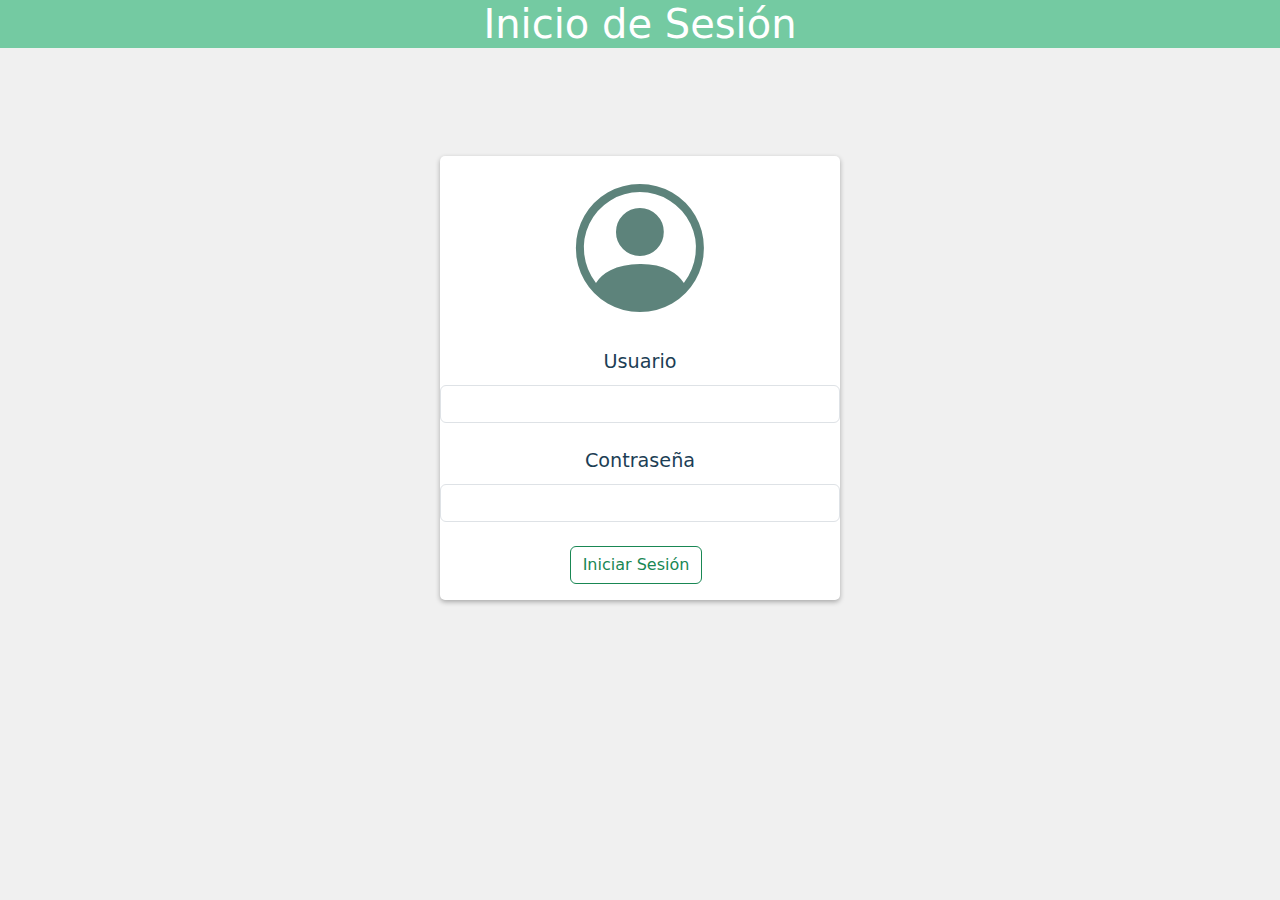
<file: index.html>
<!DOCTYPE html>
<html lang="en">
<head>
    <meta charset="UTF-8">
    <meta name="viewport" content="width=device-width, initial-scale=1.0">
    <link href="https://cdn.jsdelivr.net/npm/bootstrap@5.3.3/dist/css/bootstrap.min.css" rel="stylesheet" integrity="sha384-QWTKZyjpPEjISv5WaRU9OFeRpok6YctnYmDr5pNlyT2bRjXh0JMhjY6hW+ALEwIH" crossorigin="anonymous">
    <link rel="stylesheet" href="https://cdn.jsdelivr.net/npm/bootstrap-icons@1.11.3/font/bootstrap-icons.min.css">
    <link rel="stylesheet" href="estilo.css">
    <title>Document</title>
</head>
<body>

    <h1>Inicio de Sesión</h1>  
<div class=" inicioDeSesion">
     <form onsubmit = "login (event)">
        <i class="bi bi-person-circle" style="font-size: 8rem; color: #5d837b;"></i>
        <br>
        <label for="username" class="form-label" style="font-size: 1.2em;">Usuario</label>
        <input type="text" id="username" name="username"   
 required class="form-control" aria-describedby="passwordHelpBlock">
        <br>
        <label for="password" class="form-label" style="font-size: 1.2em;">Contraseña</label>
        <input type="password" id="password" name="password" required class="form-control" aria-describedby="passwordHelpBlock" required >
        <br>   

        <button type="submit" class="btn btn-outline-success me-2 mx-auto position-relative">Iniciar Sesión</button>  
        <br>
        <p id= "msj"></p> 

    </form> 
</div>
    <script src="main.js"></script>
</body>
</html>
</file>
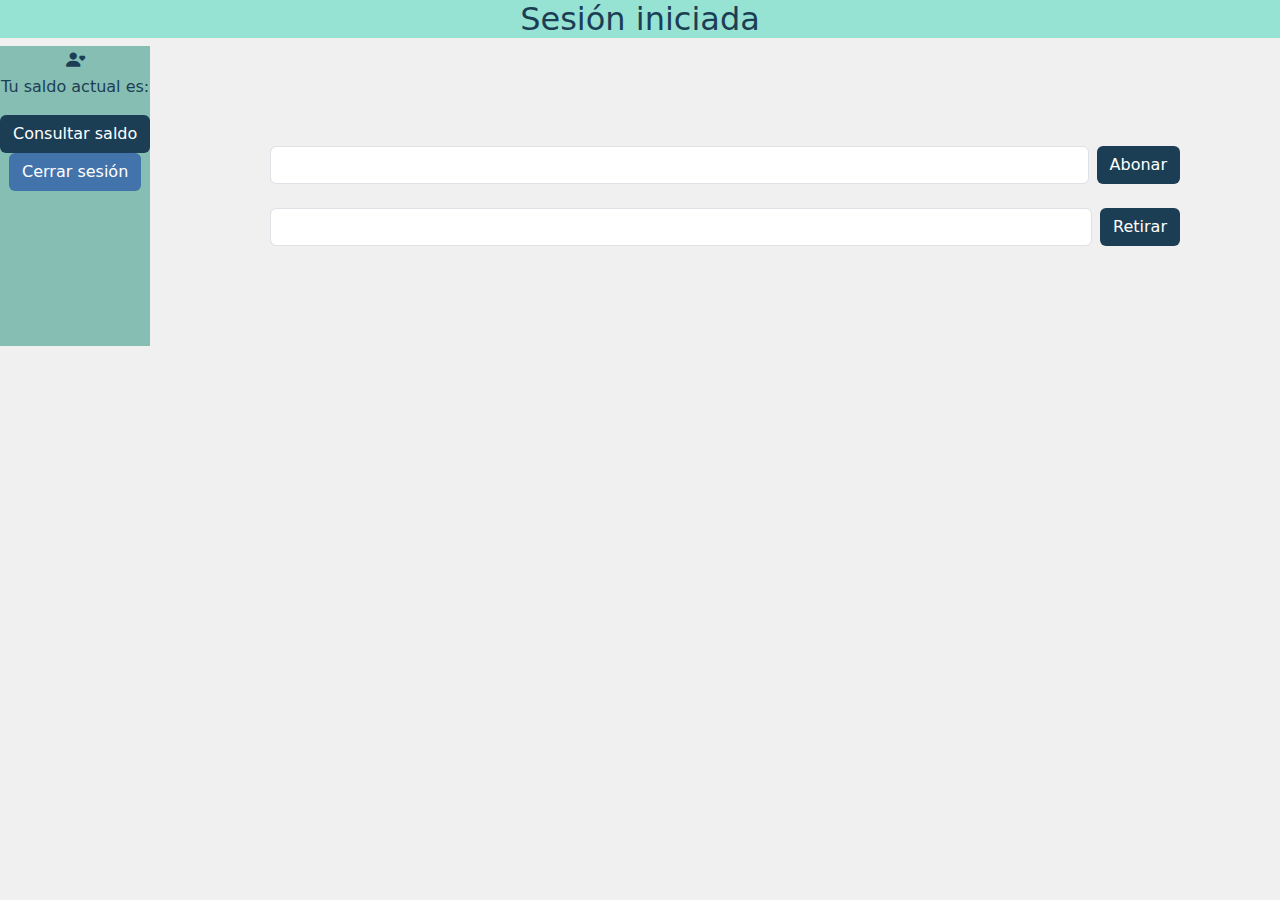
<file: Banco.html>
<!DOCTYPE html>
<html lang="en">
<head>
    <meta charset="UTF-8">
    <meta name="viewport" content="width=device-width, initial-scale=1.0">
    <link href="https://cdn.jsdelivr.net/npm/bootstrap@5.3.3/dist/css/bootstrap.min.css" rel="stylesheet" integrity="sha384-QWTKZyjpPEjISv5WaRU9OFeRpok6YctnYmDr5pNlyT2bRjXh0JMhjY6hW+ALEwIH" crossorigin="anonymous">
    <link rel="stylesheet" href="https://cdn.jsdelivr.net/npm/bootstrap-icons@1.11.3/font/bootstrap-icons.min.css">
    <link rel="stylesheet" href="estilo.css">
    <title>Banco</title>
</head>
<body>
    <h2>Sesión iniciada</h2>
    <main>
        
    
        <section class="perfilUsuario">
          <i id="bienvenido" class="bi bi-person-heart" style="font-size: 1.2rem; "></i> 
          <p >Tu saldo actual es: </p>
          <p id="saldoActual" ></p>
          <button onclick="consultaBalance()" class="btn btn-primary" style="background-color:#1c3e55 ; border-color: transparent;">Consultar saldo</button>
          <br>
          <button onclick="signout ()"class="btn btn-primary" style="background-color:#4373ab; border-color: transparent;">Cerrar sesión</button>
        </section>

        <section class="operaciones">
        <div class="d-flex">
                <input  type="number" id="credit" class="form-control me-2"></input>
                <button onclick="credit ()" type="button" class="btn btn-primary" style="background-color:#1c3e55 ; border-color: transparent;">Abonar</button>
        </div>
            <br>
        <div class="d-flex">
            <input type="number" id="withdraw" class="form-control me-2"></input> 
            <button onclick="withdraw()" type="button" class="btn btn-primary" style="background-color:#1c3e55 ; border-color: transparent;">Retirar</button>
        </div>
        </section>
    </main>
    <script src="https://cdn.jsdelivr.net/npm/bootstrap@5.3.3/dist/js/bootstrap.bundle.min.js" integrity="sha384-YvpcrYf0tY3lHB60NNkmXc5s9fDVZLESaAA55NDzOxhy9GkcIdslK1eN7N6jIeHz" crossorigin="anonymous"></script>
    <script src="main.js"></script>
</body>
</html>
</file>
<file: estilo.css>
html{
    height: 100%;
}
body {
    background-color: #f0f0f0;
    min-height: 100%;
}
form {
    background-color: #fff;
    width:1000;
    border-radius: 5px;
    box-shadow: 0px 2px 5px rgba(0, 0, 0, 0.3);
    display: block;
    width: 400px;
    margin-top: 100px;
    margin-left: auto;
    margin-right: auto;
}
main{
    display: grid;
    grid-template-columns: auto 1fr;
    gap: 20px;
    height: 100%;
}
h1{
    text-align: center;
    background-color:  #74caa2;
    color: #fff;
}
h2{
    text-align: center;
    background-color: #96e3d4;
    color: #1c3e55;
}
.perfilUsuario{
    display: block;
    flex-basis: 20%;
    height: auto;
    text-align: center;
   background-color: #87beb3;
   color: #1c3e55
   }
.inicioDeSesion {
    display: flex;
    align-content: center;
   /* content: center;*/
    text-align: center;
    color: #1c3e55
    
}
.operaciones{
    flex-basis: 40%;
    padding: 100px;
    

    
}
#bienvenido#saldoActual{
font: bolder;
font-family: Arial, Helvetica, sans-serif;
}

#saldoActual{
    font: bolder;
    font-family: Arial, Helvetica, sans-serif;
    }
</file>
